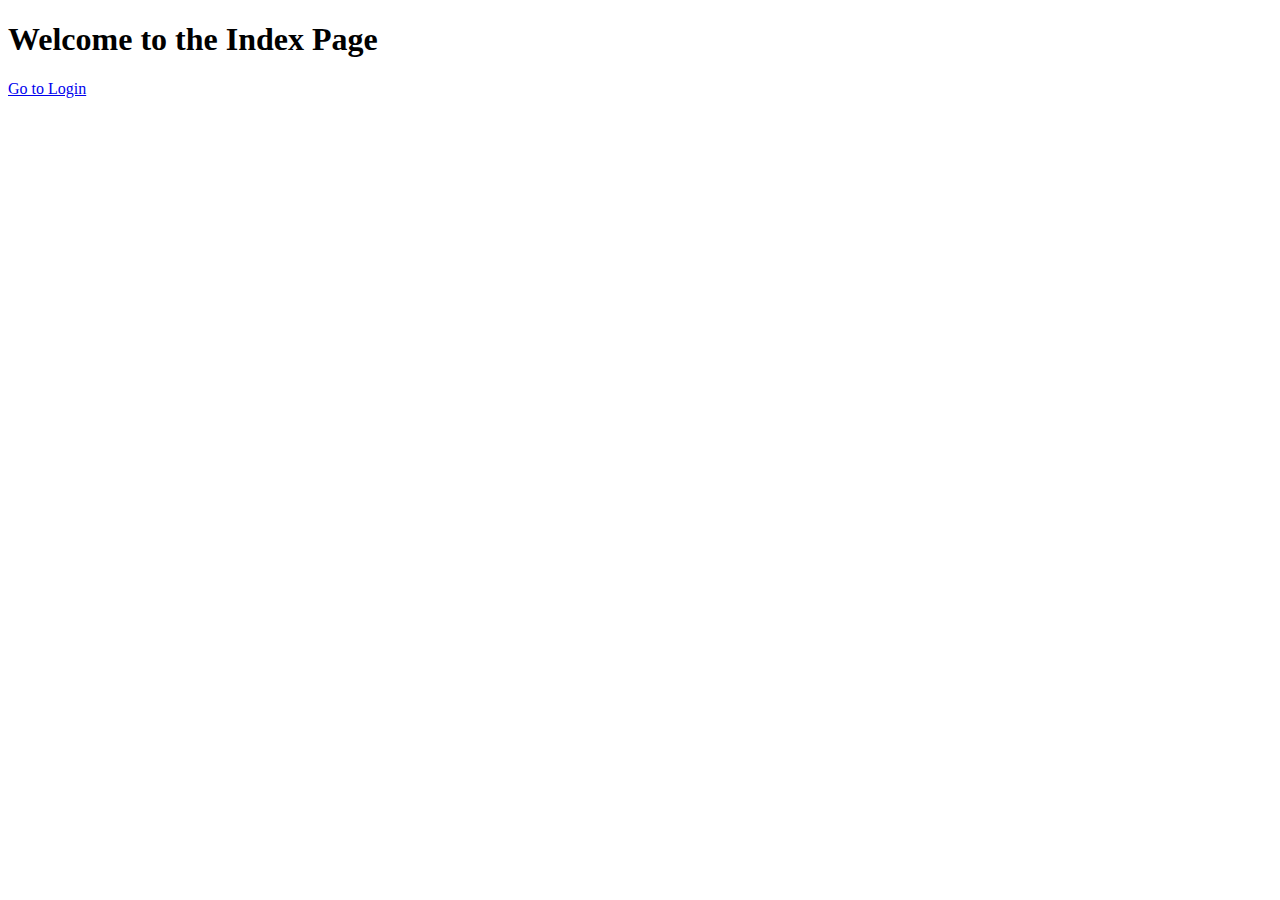
<file: web/templates/index.html>
<!DOCTYPE html>
<html lang="en">
<head>
    <meta charset="UTF-8">
    <meta name="viewport" content="width=device-width, initial-scale=1.0">
    <title>Index</title>
</head>
<body>
    <h1>Welcome to the Index Page</h1>
    <a href="/login">Go to Login</a>
</body>
</html>
</file>
